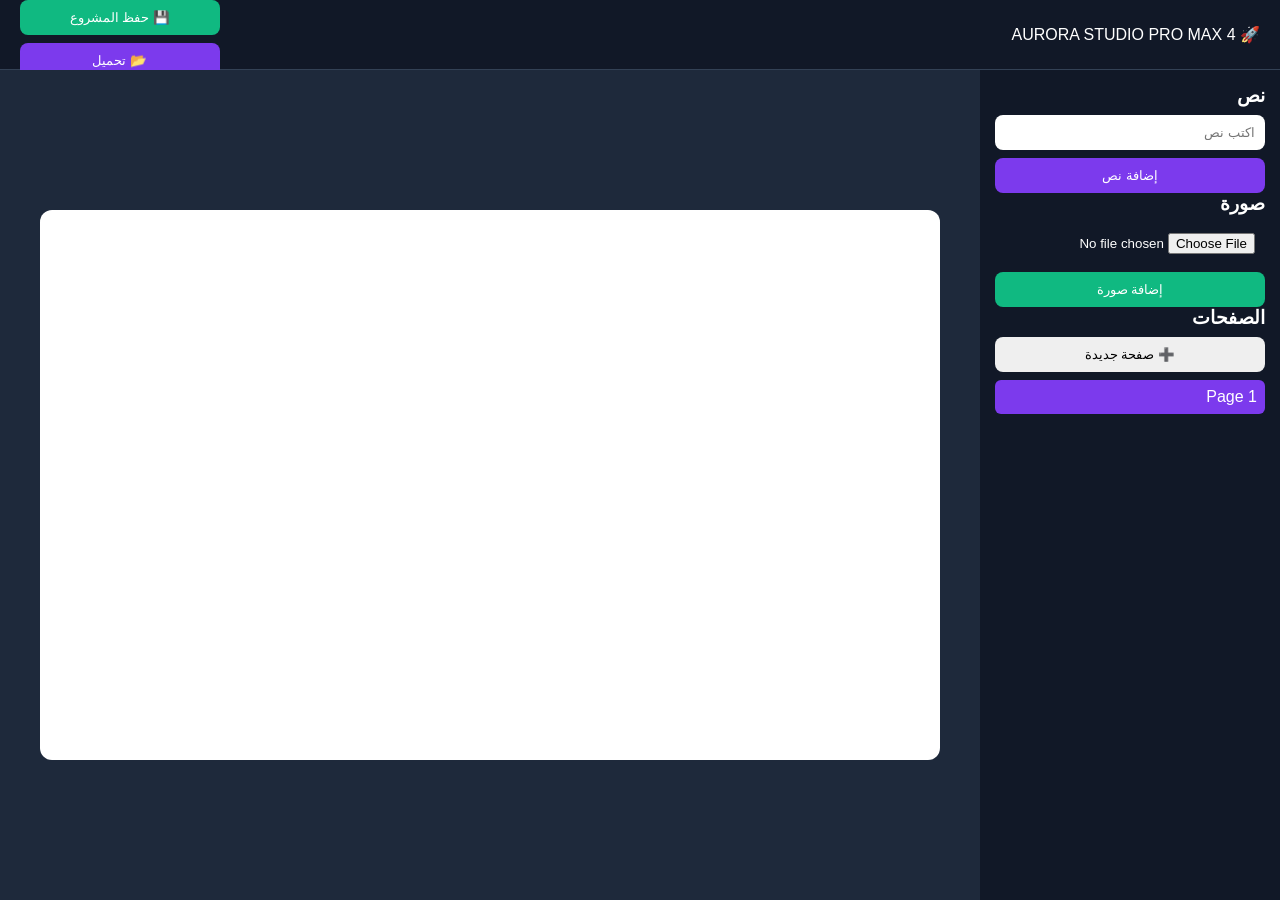
<file: index.html>
<!DOCTYPE html>
<html lang="ar" dir="rtl">
<head>
<meta charset="UTF-8">
<meta name="viewport" content="width=device-width, initial-scale=1.0">
<title>AURORA STUDIO AI PRO MAX 4</title>

<style>
*{
margin:0;
padding:0;
box-sizing:border-box;
font-family:Arial,sans-serif;
}

body{
background:#0f172a;
height:100vh;
overflow:hidden;
color:white;
}

.header{
height:70px;
background:#111827;
display:flex;
justify-content:space-between;
align-items:center;
padding:0 20px;
border-bottom:1px solid #334155;
}

.container{
display:flex;
height:calc(100vh - 70px);
}

.sidebar{
width:300px;
background:#111827;
padding:15px;
overflow:auto;
}

.canvas-area{
flex:1;
display:flex;
justify-content:center;
align-items:center;
background:#1e293b;
}

.canvas{
width:900px;
height:550px;
background:white;
position:relative;
border-radius:12px;
overflow:hidden;
}

/* عنصر التصميم */
.element{
position:absolute;
cursor:move;
user-select:none;
transform-origin:center;
}

.text{
font-size:22px;
color:black;
font-weight:bold;
}

.img{
max-width:200px;
max-height:200px;
}

/* تحديد */
.selected{
outline:2px dashed #7c3aed;
}

/* Handles */
.handle{
width:12px;
height:12px;
background:#7c3aed;
position:absolute;
right:-6px;
bottom:-6px;
cursor:nwse-resize;
}

.rotate-handle{
width:12px;
height:12px;
background:#10b981;
position:absolute;
top:-20px;
left:50%;
transform:translateX(-50%);
cursor:grab;
}

/* UI */
button{
width:100%;
padding:10px;
margin-top:8px;
border:none;
border-radius:8px;
cursor:pointer;
}

.primary{background:#7c3aed;color:white;}
.success{background:#10b981;color:white;}
.danger{background:#ef4444;color:white;}

input{
width:100%;
padding:10px;
margin-top:8px;
border-radius:8px;
border:none;
}

/* Pages */
.page{
padding:8px;
background:#1e293b;
margin-top:8px;
border-radius:6px;
cursor:pointer;
}

.page.active{
background:#7c3aed;
}
</style>
</head>

<body>

<div class="header">
<div>🚀 AURORA STUDIO PRO MAX 4</div>
<div>
<button class="success" onclick="saveProject()">💾 حفظ المشروع</button>
<button class="primary" onclick="loadProject()">📂 تحميل</button>
</div>
</div>

<div class="container">

<!-- SIDEBAR -->
<div class="sidebar">

<h3>نص</h3>
<input id="textInput" placeholder="اكتب نص">
<button class="primary" onclick="addText()">إضافة نص</button>

<h3>صورة</h3>
<input type="file" id="imgInput">
<button class="success" onclick="addImage()">إضافة صورة</button>

<h3>الصفحات</h3>
<button onclick="addPage()">➕ صفحة جديدة</button>
<div id="pages"></div>

</div>

<!-- CANVAS -->
<div class="canvas-area">
<div class="canvas" id="canvas"></div>
</div>

</div>

<script>

let selected=null;
let pages=[];
let currentPage=0;

/* ====== INIT ====== */
pages.push("");
renderPages();

/* ====== SELECTION ====== */
function select(el){
if(selected) selected.classList.remove("selected");
selected=el;
el.classList.add("selected");
}

/* ====== DRAG + RESIZE ====== */
function makeInteractive(el){

let offsetX, offsetY;
let dragging=false;

let startW,startH,startX,startY,rot=0;

/* drag */
el.onmousedown=(e)=>{
select(el);
dragging=true;
offsetX=e.offsetX;
offsetY=e.offsetY;
};

document.onmousemove=(e)=>{
if(!dragging) return;

el.style.left=(e.pageX-offsetX)+"px";
el.style.top=(e.pageY-offsetY-70)+"px";
};

document.onmouseup=()=>dragging=false;
}

/* ====== ADD TEXT ====== */
function addText(){
let t=document.getElementById("textInput").value;
if(!t) return;

let el=document.createElement("div");
el.className="element text";
el.innerText=t;
el.style.left="100px";
el.style.top="100px";

document.getElementById("canvas").appendChild(el);
makeInteractive(el);
saveToPage();
}

/* ====== ADD IMAGE ====== */
function addImage(){
let file=document.getElementById("imgInput").files[0];
if(!file) return;

let reader=new FileReader();
reader.onload=function(e){

let el=document.createElement("img");
el.src=e.target.result;
el.className="element img";
el.style.left="150px";
el.style.top="150px";

document.getElementById("canvas").appendChild(el);
makeInteractive(el);
saveToPage();
};

reader.readAsDataURL(file);
}

/* ====== SAVE PAGE ====== */
function saveToPage(){
pages[currentPage]=document.getElementById("canvas").innerHTML;
renderPages();
}

/* ====== LOAD PAGE ====== */
function loadPage(i){
currentPage=i;
document.getElementById("canvas").innerHTML=pages[i]||"";
rebind();
renderPages();
}

/* ====== REBIND ====== */
function rebind(){
document.querySelectorAll(".element").forEach(el=>{
makeInteractive(el);
});
}

/* ====== PAGES ====== */
function addPage(){
pages.push("");
loadPage(pages.length-1);
saveToPage();
}

function renderPages(){
let box=document.getElementById("pages");
box.innerHTML="";

pages.forEach((p,i)=>{
let div=document.createElement("div");
div.className="page"+(i===currentPage?" active":"");
div.innerText="Page "+(i+1);
div.onclick=()=>loadPage(i);
box.appendChild(div);
});
}

/* ====== SAVE PROJECT ====== */
function saveProject(){
localStorage.setItem("aurora_project",JSON.stringify(pages));
alert("تم حفظ المشروع");
}

/* ====== LOAD PROJECT ====== */
function loadProject(){
let data=localStorage.getItem("aurora_project");
if(!data) return;

pages=JSON.parse(data);
loadPage(0);
}

/* ====== INIT LOAD ====== */
loadPage(0);

</script>

</body>
</html>
</file>
